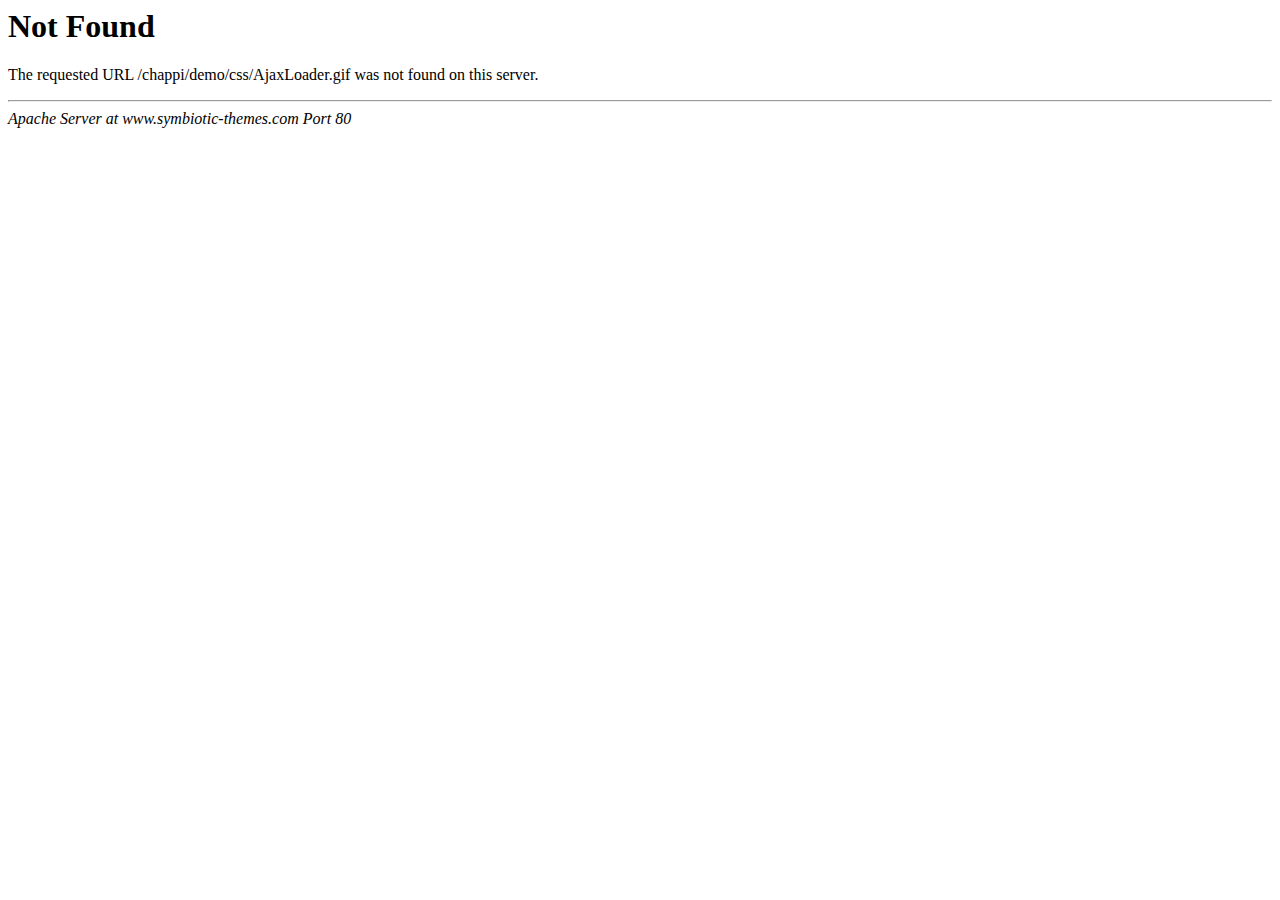
<file: public/css/AjaxLoader.gif.html>
<!DOCTYPE HTML PUBLIC "-//IETF//DTD HTML 2.0//EN">
<html><head>
<meta http-equiv="Content-Type" content="text/html; charset=iso-8859-1">
<title>404 Not Found</title>
</head><body>
<h1>Not Found</h1>
<p>The requested URL /chappi/demo/css/AjaxLoader.gif was not found on this server.</p>
<hr>
<address>Apache Server at www.symbiotic-themes.com Port 80</address>
</body></html>
</file>
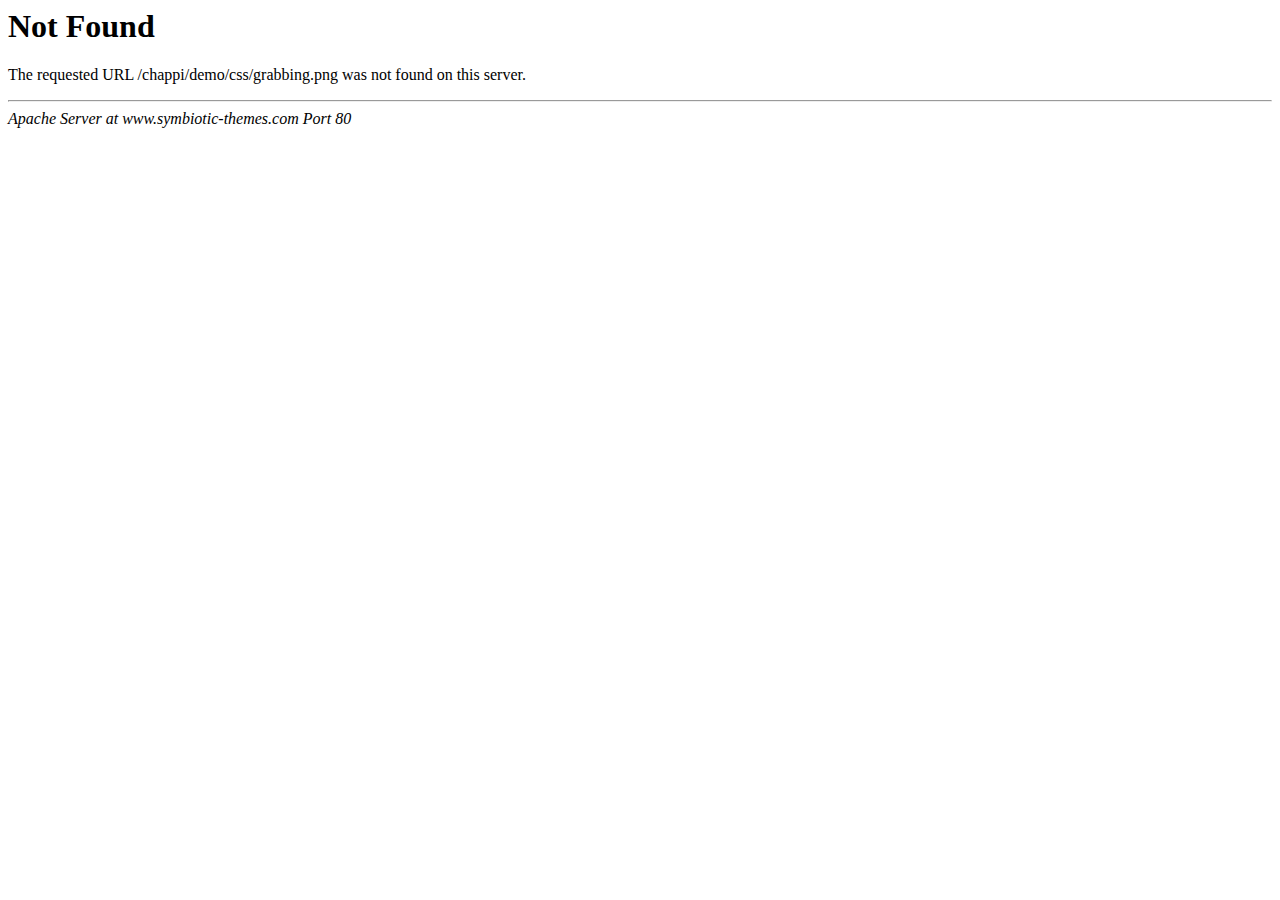
<file: public/css/grabbing.png.html>
<!DOCTYPE HTML PUBLIC "-//IETF//DTD HTML 2.0//EN">
<html><head>
<meta http-equiv="Content-Type" content="text/html; charset=iso-8859-1">
<title>404 Not Found</title>
</head><body>
<h1>Not Found</h1>
<p>The requested URL /chappi/demo/css/grabbing.png was not found on this server.</p>
<hr>
<address>Apache Server at www.symbiotic-themes.com Port 80</address>
</body></html>
</file>
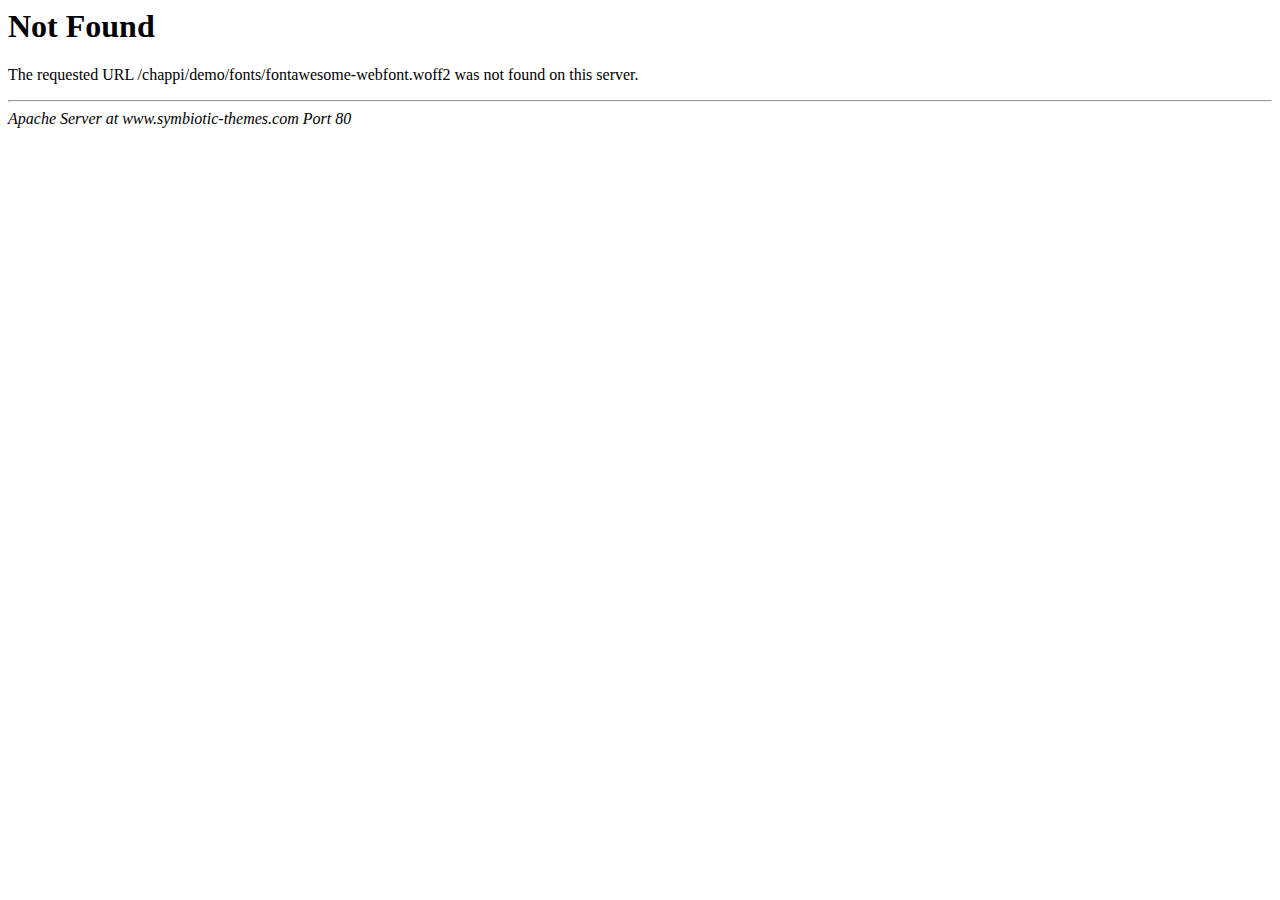
<file: public/fonts/fontawesome-webfont.woff2-v=4.3.0.html>
<!DOCTYPE HTML PUBLIC "-//IETF//DTD HTML 2.0//EN">
<html><head>
<meta http-equiv="Content-Type" content="text/html; charset=iso-8859-1">
<title>404 Not Found</title>
</head><body>
<h1>Not Found</h1>
<p>The requested URL /chappi/demo/fonts/fontawesome-webfont.woff2 was not found on this server.</p>
<hr>
<address>Apache Server at www.symbiotic-themes.com Port 80</address>
</body></html>
</file>
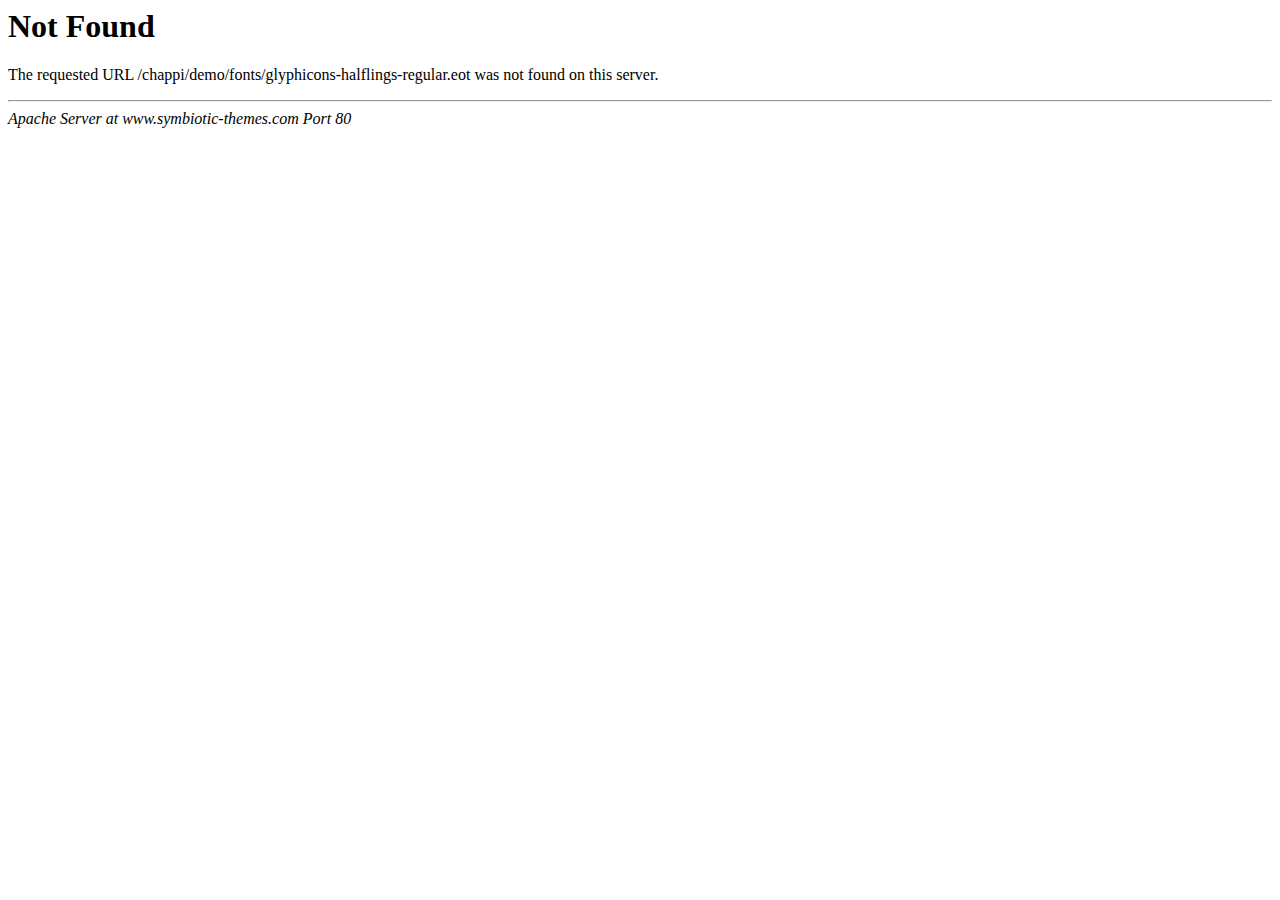
<file: public/fonts/glyphicons-halflings-regular.eot-.html>
<!DOCTYPE HTML PUBLIC "-//IETF//DTD HTML 2.0//EN">
<html><head>
<meta http-equiv="Content-Type" content="text/html; charset=iso-8859-1">
<title>404 Not Found</title>
</head><body>
<h1>Not Found</h1>
<p>The requested URL /chappi/demo/fonts/glyphicons-halflings-regular.eot was not found on this server.</p>
<hr>
<address>Apache Server at www.symbiotic-themes.com Port 80</address>
</body></html>
</file>
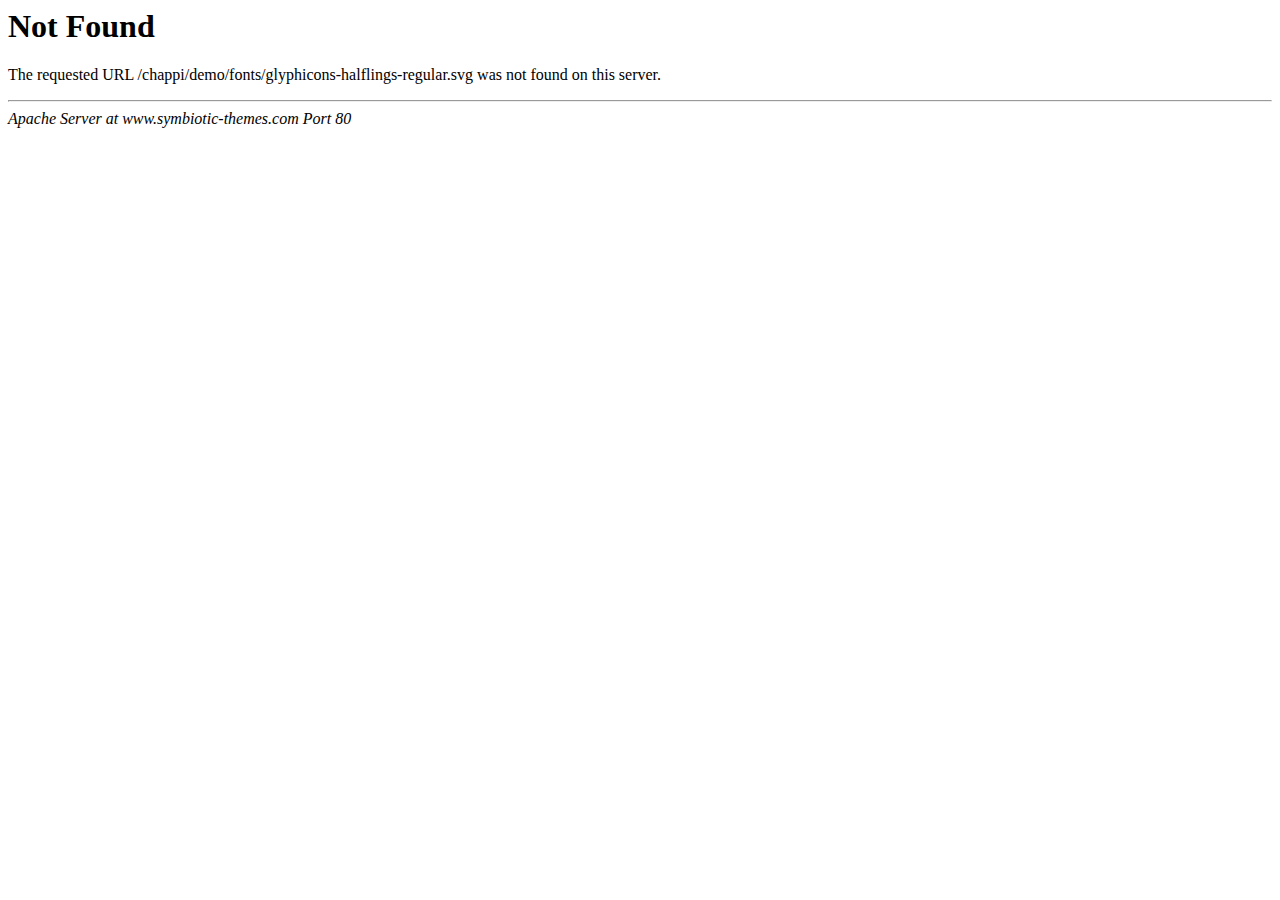
<file: public/fonts/glyphicons-halflings-regular.svg.html>
<!DOCTYPE HTML PUBLIC "-//IETF//DTD HTML 2.0//EN">
<html><head>
<meta http-equiv="Content-Type" content="text/html; charset=iso-8859-1">
<title>404 Not Found</title>
</head><body>
<h1>Not Found</h1>
<p>The requested URL /chappi/demo/fonts/glyphicons-halflings-regular.svg was not found on this server.</p>
<hr>
<address>Apache Server at www.symbiotic-themes.com Port 80</address>
</body></html>
</file>
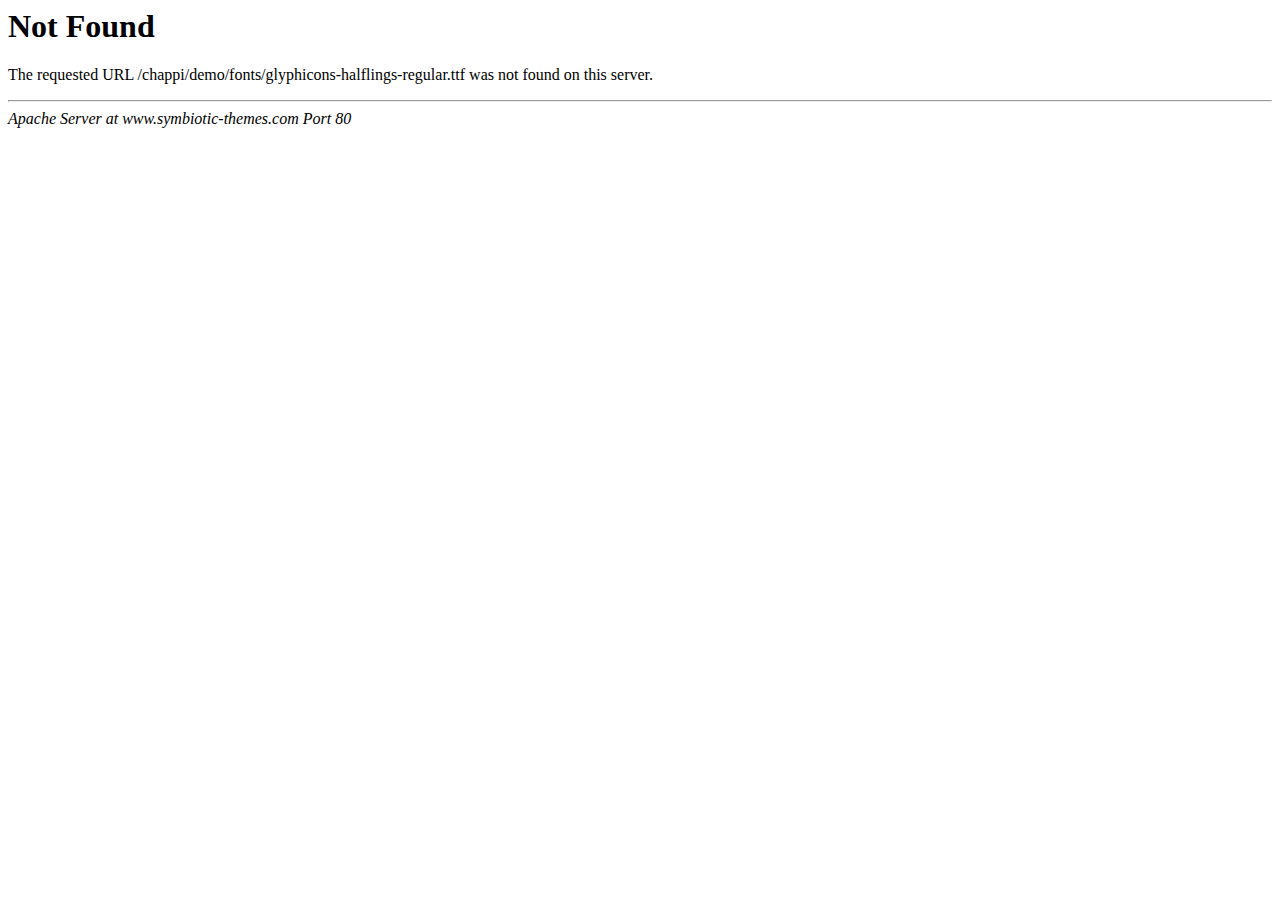
<file: public/fonts/glyphicons-halflings-regular.ttf.html>
<!DOCTYPE HTML PUBLIC "-//IETF//DTD HTML 2.0//EN">
<html><head>
<meta http-equiv="Content-Type" content="text/html; charset=iso-8859-1">
<title>404 Not Found</title>
</head><body>
<h1>Not Found</h1>
<p>The requested URL /chappi/demo/fonts/glyphicons-halflings-regular.ttf was not found on this server.</p>
<hr>
<address>Apache Server at www.symbiotic-themes.com Port 80</address>
</body></html>
</file>
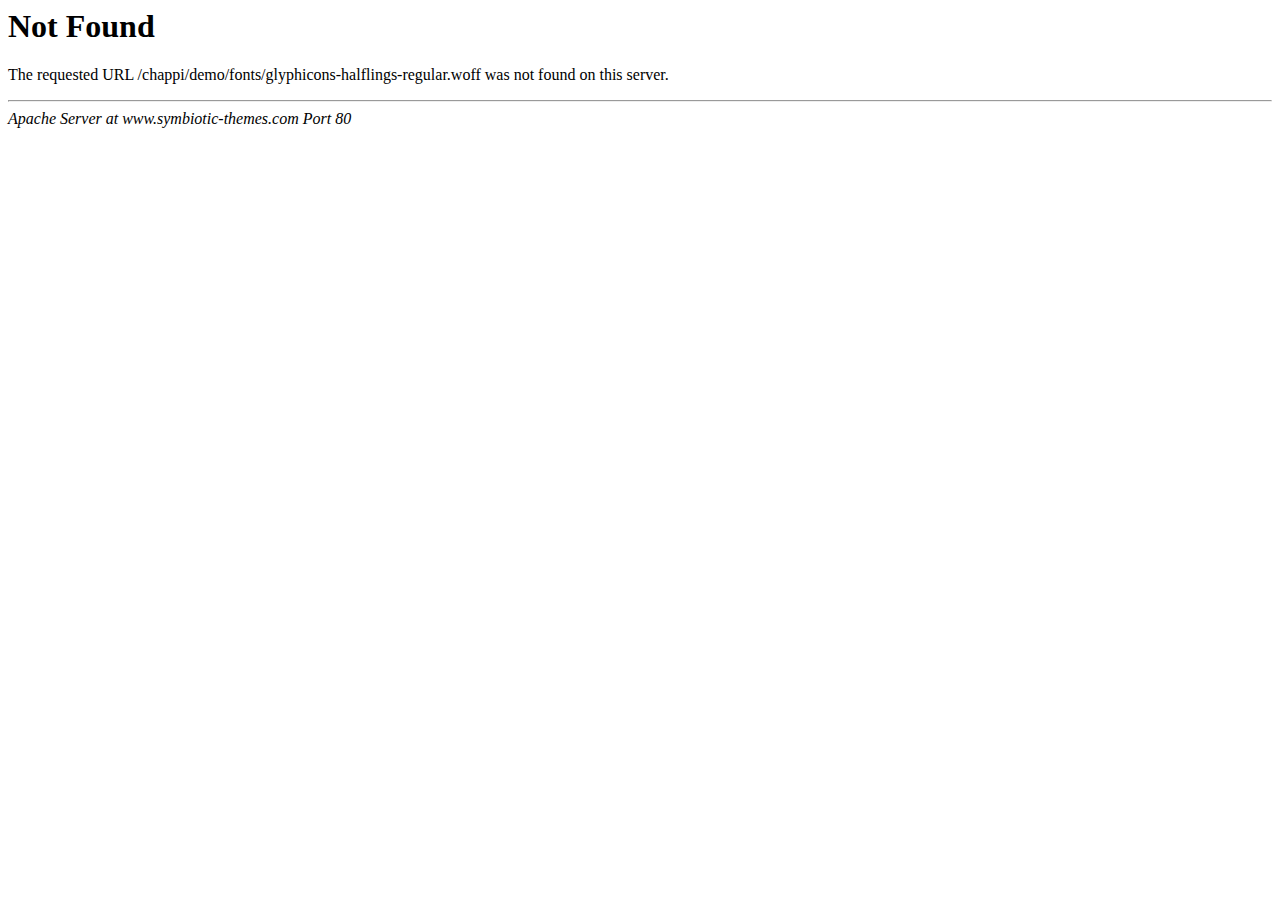
<file: public/fonts/glyphicons-halflings-regular.woff.html>
<!DOCTYPE HTML PUBLIC "-//IETF//DTD HTML 2.0//EN">
<html><head>
<meta http-equiv="Content-Type" content="text/html; charset=iso-8859-1">
<title>404 Not Found</title>
</head><body>
<h1>Not Found</h1>
<p>The requested URL /chappi/demo/fonts/glyphicons-halflings-regular.woff was not found on this server.</p>
<hr>
<address>Apache Server at www.symbiotic-themes.com Port 80</address>
</body></html>
</file>
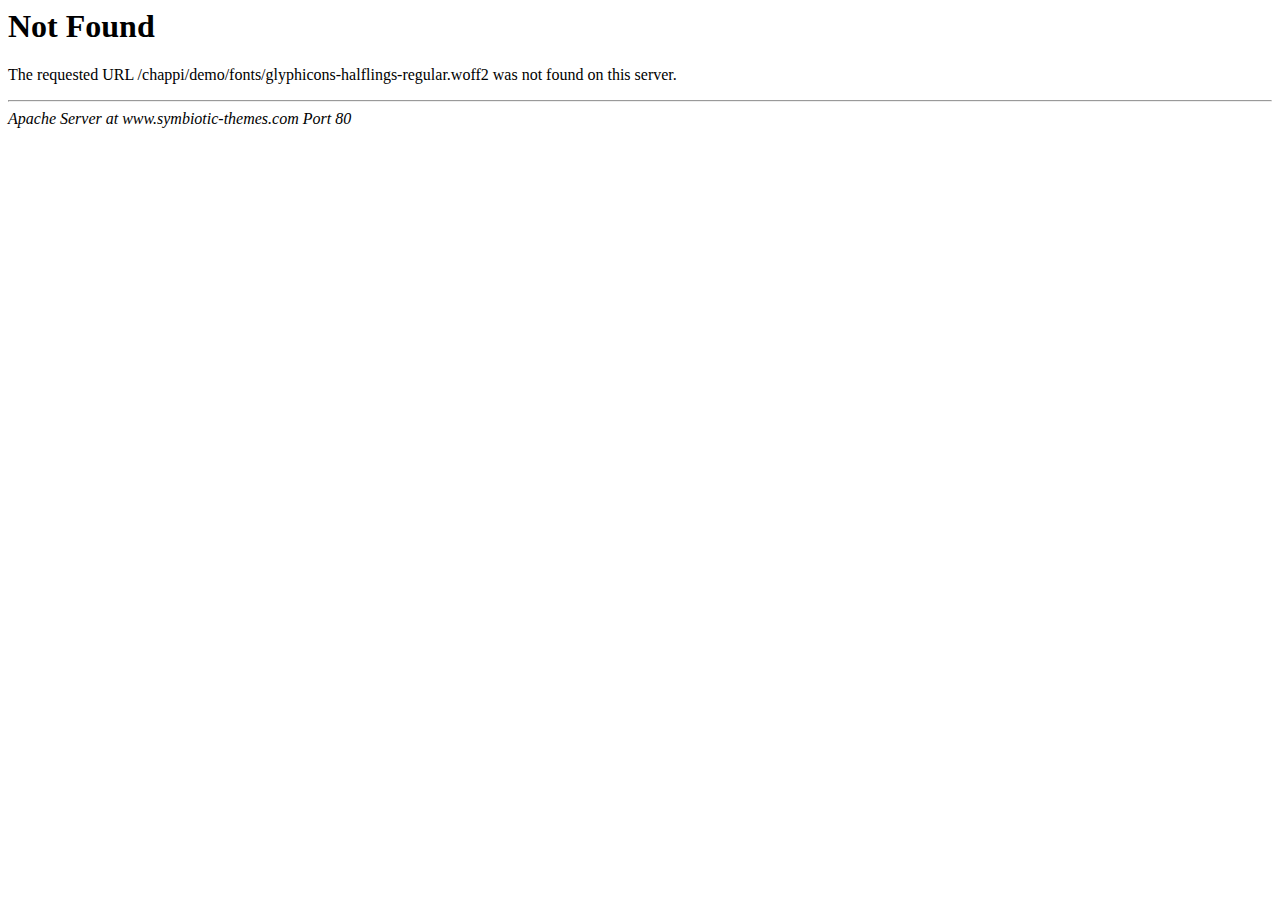
<file: public/fonts/glyphicons-halflings-regular.woff2.html>
<!DOCTYPE HTML PUBLIC "-//IETF//DTD HTML 2.0//EN">
<html><head>
<meta http-equiv="Content-Type" content="text/html; charset=iso-8859-1">
<title>404 Not Found</title>
</head><body>
<h1>Not Found</h1>
<p>The requested URL /chappi/demo/fonts/glyphicons-halflings-regular.woff2 was not found on this server.</p>
<hr>
<address>Apache Server at www.symbiotic-themes.com Port 80</address>
</body></html>
</file>
